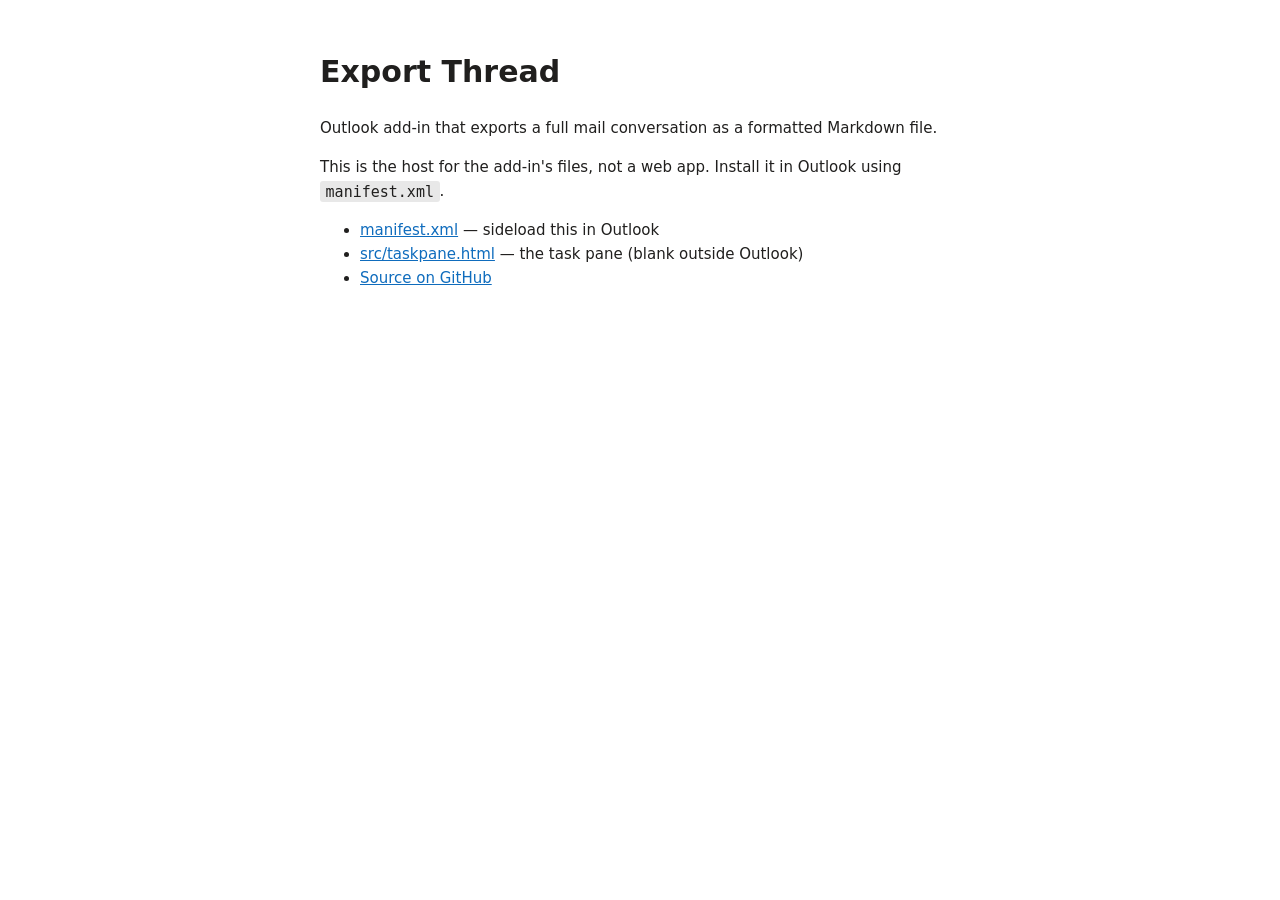
<file: index.html>
<!DOCTYPE html>
<html lang="en">
<head>
  <meta charset="UTF-8" />
  <meta name="viewport" content="width=device-width, initial-scale=1" />
  <title>Export Thread — Outlook add-in</title>
  <style>
    body { font: 15px/1.6 "Segoe UI", system-ui, sans-serif; max-width: 40rem;
           margin: 3rem auto; padding: 0 1.25rem; color: #201f1e; }
    @media (prefers-color-scheme: dark) { body { background: #1f1e1d; color: #f3f2f1; } }
    code { background: rgba(128,128,128,.18); padding: .1rem .35rem; border-radius: 3px; }
    a { color: #0f6cbd; }
    @media (prefers-color-scheme: dark) { a { color: #479ef5; } }
  </style>
</head>
<body>
  <h1>Export Thread</h1>
  <p>Outlook add-in that exports a full mail conversation as a formatted Markdown file.</p>
  <p>This is the host for the add-in's files, not a web app. Install it in Outlook using
     <code>manifest.xml</code>.</p>
  <ul>
    <li><a href="./manifest.xml">manifest.xml</a> — sideload this in Outlook</li>
    <li><a href="./src/taskpane.html">src/taskpane.html</a> — the task pane (blank outside Outlook)</li>
    <li><a href="https://github.com/sakethwithanh/outlook-extension">Source on GitHub</a></li>
  </ul>
</body>
</html>
</file>
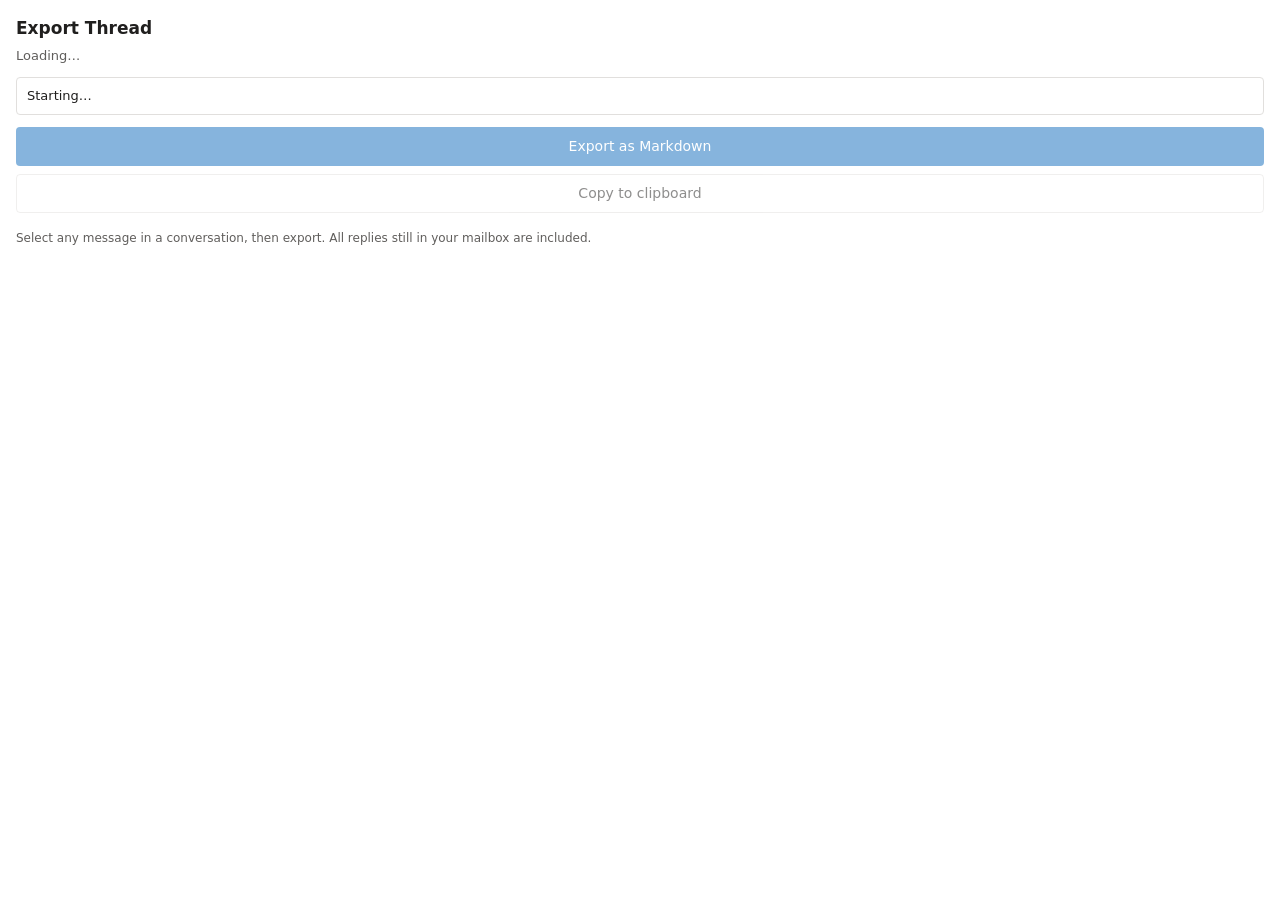
<file: src/taskpane.html>
<!DOCTYPE html>
<html lang="en">
<head>
  <meta charset="UTF-8" />
  <meta name="viewport" content="width=device-width, initial-scale=1" />
  <title>Export Thread</title>
  <link rel="stylesheet" href="./taskpane.css" />
  <script src="https://appsforoffice.microsoft.com/lib/1/hosted/office.js"></script>
  <!-- MSAL v3+ is not on any CDN; Microsoft removed it. Served locally from vendor/. -->
  <script src="../vendor/msal-browser.min.js"></script>
</head>
<body>
  <main class="pane">
    <h1>Export Thread</h1>

    <p id="subject" class="subject">Loading…</p>

    <div id="status" class="status" role="status" aria-live="polite">Starting…</div>

    <div class="actions">
      <button id="btn-export" type="button" class="primary" disabled>Export as Markdown</button>
      <button id="btn-copy" type="button" class="secondary" disabled>Copy to clipboard</button>
    </div>

    <details id="preview-wrap" hidden>
      <summary>Preview</summary>
      <textarea id="preview" readonly spellcheck="false"></textarea>
    </details>

    <p class="hint">
      Select any message in a conversation, then export. All replies still in your
      mailbox are included.
    </p>
  </main>

  <script type="module" src="./taskpane.js"></script>
</body>
</html>
</file>
<file: src/taskpane.css>
:root {
  --fg: #201f1e;
  --muted: #605e5c;
  --line: #e1dfdd;
  --accent: #0f6cbd;
  --accent-hover: #115ea3;
  --bg: #ffffff;
  --err: #a4262c;
  --ok: #0e700e;
}

@media (prefers-color-scheme: dark) {
  :root {
    --fg: #f3f2f1;
    --muted: #a19f9d;
    --line: #3b3a39;
    --accent: #479ef5;
    --accent-hover: #62abf5;
    --bg: #1f1e1d;
    --err: #f1707b;
    --ok: #5ec75e;
  }
}

* { box-sizing: border-box; }

body {
  margin: 0;
  background: var(--bg);
  color: var(--fg);
  font: 14px/1.5 "Segoe UI", system-ui, sans-serif;
}

.pane { padding: 16px; }

h1 { font-size: 17px; margin: 0 0 4px; font-weight: 600; }

.subject {
  margin: 0 0 12px;
  color: var(--muted);
  font-size: 13px;
  word-break: break-word;
}

.status {
  border: 1px solid var(--line);
  border-radius: 4px;
  padding: 8px 10px;
  font-size: 13px;
  margin-bottom: 12px;
  min-height: 20px;
  word-break: break-word;
}

.status.error { border-color: var(--err); color: var(--err); }
.status.ok { border-color: var(--ok); color: var(--ok); }

.actions { display: flex; flex-direction: column; gap: 8px; }

button {
  font: inherit;
  padding: 8px 12px;
  border-radius: 4px;
  cursor: pointer;
  border: 1px solid transparent;
}

button:disabled { opacity: 0.5; cursor: default; }

.primary { background: var(--accent); color: #fff; }
.primary:hover:not(:disabled) { background: var(--accent-hover); }

.secondary { background: transparent; color: var(--fg); border-color: var(--line); }
.secondary:hover:not(:disabled) { border-color: var(--accent); }

details { margin-top: 14px; }
summary { cursor: pointer; font-size: 13px; color: var(--muted); }

textarea {
  width: 100%;
  height: 220px;
  margin-top: 8px;
  font-family: Consolas, "Cascadia Mono", monospace;
  font-size: 12px;
  background: var(--bg);
  color: var(--fg);
  border: 1px solid var(--line);
  border-radius: 4px;
  padding: 8px;
  resize: vertical;
}

.hint { margin-top: 16px; font-size: 12px; color: var(--muted); }
</file>
